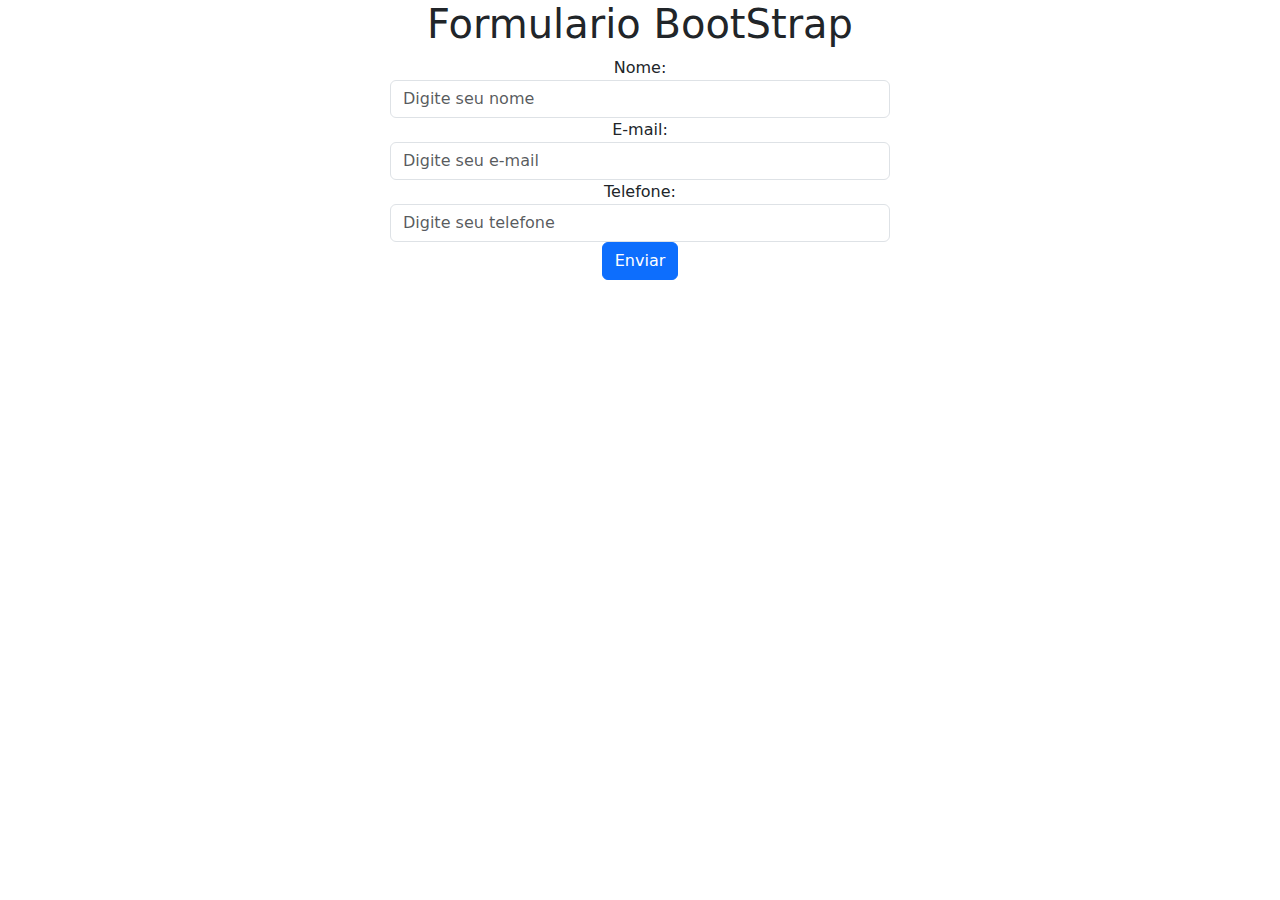
<file: index.html>
<!DOCTYPE html>
<html lang="en">
<head>
    <meta charset="UTF-8">
    <meta http-equiv="X-UA-Compatible" content="IE=edge">
    <meta name="viewport" content="width=device-width, initial-scale=1.0">
    <link rel="stylesheet" href="https://cdn.jsdelivr.net/npm/bootstrap@5.3.0-alpha1/dist/css/bootstrap.min.css">
    <link rel="stylesheet" href="main.css">
    <title>Document</title>
</head>
<body>
    <header>
        <h1>Formulario BootStrap</h1>
    </header>
    <form>
    <div class="form-group">
        <label for="nome">Nome:</label>
        <input type="text" class="form-control" id="nome" placeholder="Digite seu nome">
    </div>
    <div class="form-group">
        <label for="email">E-mail:</label>
        <input type="email" class="form-control" id="email" placeholder="Digite seu e-mail">
    </div>
    <div class="form-group">
        <label for="telefone">Telefone:</label>
        <input type="tel" class="form-control" id="telefone" placeholder="Digite seu telefone">
    </div>
    <button type="submit" class="btn btn-primary">Enviar</button>
</form>
    <script src="https://cdn.jsdelivr.net/npm/bootstrap@5.3.0-alpha1/dist/js/bootstrap.bundle.min.js">
</body>
</html>
</file>
<file: main.css>
body {
    text-align: center;
}

form {
    margin: 0 auto;
    max-width: 500px; 
}
</file>
